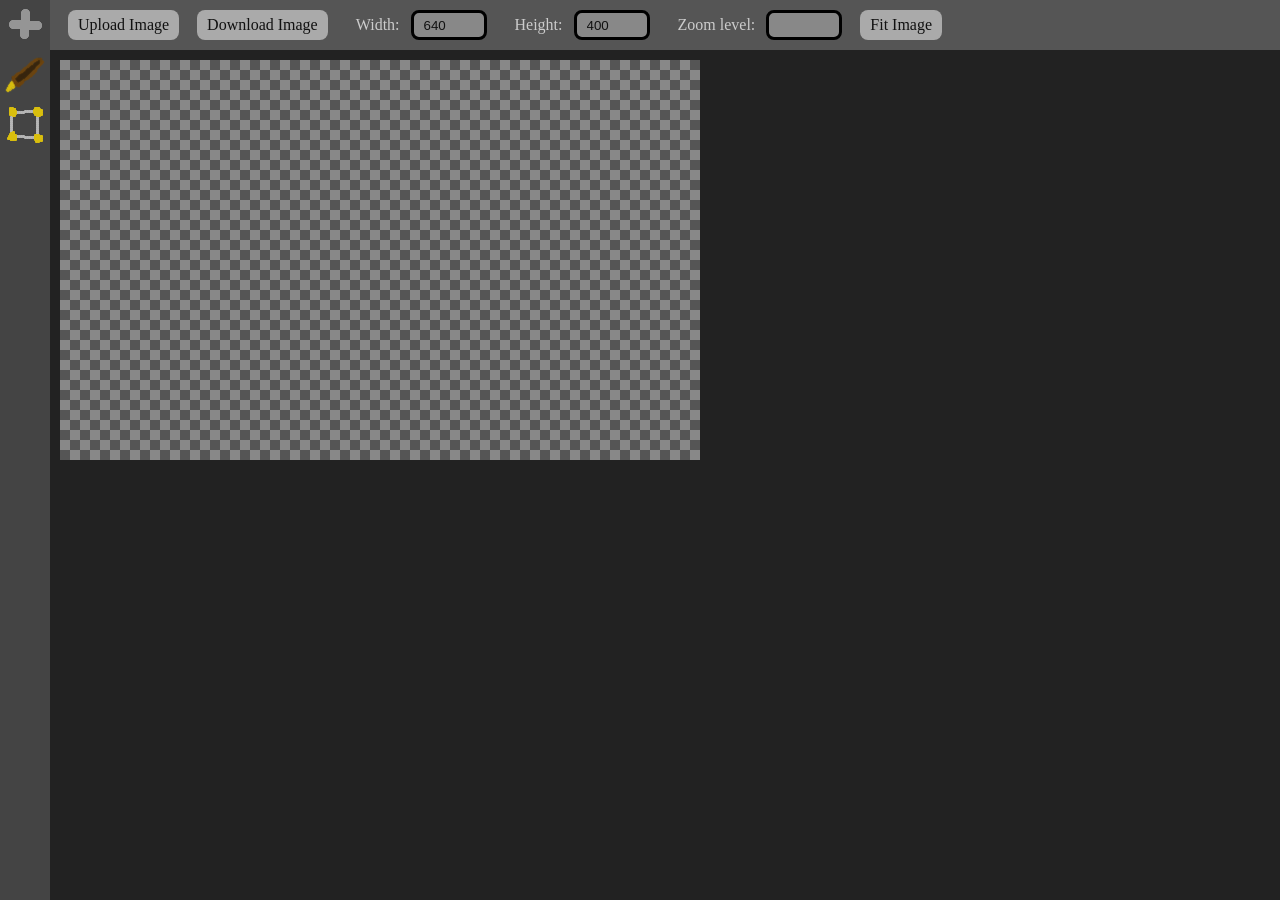
<file: pix128editor/index.html>
<!DOCTYPE html>
<html>
	<head>
		<title>Pix255 Image Editor</title>
		<meta name="description" content=""> <!-- change -->
		<meta name="keywords" content=""> <!-- change -->
		<meta charset="UTF-8">
		<!-- <meta name="viewport" content="width=device-width, initial-scale=1.0"> -->
		<link rel="stylesheet" href="css.css">
	</head>
	<body onresize="resize()" onmousedown="isMouseDown = true" onmouseup="isMouseDown = false">
		<div id="nav">
			<img src="assets/new.png" class="icon" onclick="switchTop('picture')">
			<img src="assets/draw.png" class="icon" onclick="switchTop('draw')">
			<img src="assets/collider.png" class="icon" onclick="switchTop('collider')">
		</div>
		<div id="top">
			<div id="picture" class="topState" style="display: block;">
				<div class="button" onclick="document.getElementById('fileUpload').click()">Upload Image</div>
				<div class="button" onclick="download()">Download Image</div>
				<div class="text">Width:</div>
				<input type="text" oninput="setSize(this.value, imageHeight)" id="canvasWidth">
				<div class="text">Height:</div>
				<input type="text" oninput="setSize(imageWidth, this.value)" id="canvasHeight">
				<div class="text">Zoom level:</div>
				<input type="text" oninput="zoomImage(this.value)" id="canvasZoom">
				<div class="button" onclick="fit()">Fit Image</div>
			</div>
			<div id="draw" class="topState">
				<div class="text">Stroke Color:</div>
				<input type="color" id="drawColor" value="#ffff00">
				<div class="text">Stroke Size:</div>
				<input type="text" id="drawSize" value="1">
				<div class="text">Stroke opacity:</div>
				<input type="text" id="drawOpacity" value="1">
				<select id="drawMode">
					<option value="square">Draw with squares</option>
					<option value="circle">Draw with circles</option>
					<option value="erase">Erase</option>
				</select>
				<select id="drawPressure">
					<option value="with">Draw with pen pressure</option>
					<option value="without">Draw without pen pressure</option>
				</select>
			</div>
			<div id="collider" class="topState">
				<div class="text">Cursor X:</div>
				<input type="text" oninput="moveCursor(this.value, cursorY)" id="cursorX">
				<div class="text">Cursor Y:</div>
				<input type="text" oninput="moveCursor(cursorX, this.value)" id="cursorY">
				<div class="button" onclick="moveCursor(colliderStartX, colliderStartY)">Start cords</div>
				<input type="text" oninput="setStartCords(this.value, colliderStartY)" id="startX">
				<input type="text" oninput="setStartCords(colliderStartX, this.value)" id="startY">
				<div class="button" onclick="moveCursor(colliderEndX, colliderEndY)">End cords</div>
				<input type="text" oninput="setEndCords(this.value, colliderEndY)" id="endX">
				<input type="text" oninput="setEndCords(colliderEndX, this.value)" id="endY">
				<div class="button" onclick="addData();">Add</div>
				<div class="text">Data: </div>
				<input type="text" onchange="setData(JSON.parse(this.value))" style="width: 100px;" id="colliderData">
			</div>
		</div>
		<div id="image">
			<canvas id="canvas" onpointermove="mouseMove(event)" onclick="click(event)"></canvas>
			<canvas id="overlay"></canvas>
		</div>

		<div id="other">
			<input type="file" id="fileUpload">
		</div>
		<script src="js.js"></script>
	</body>
</html>
</file>
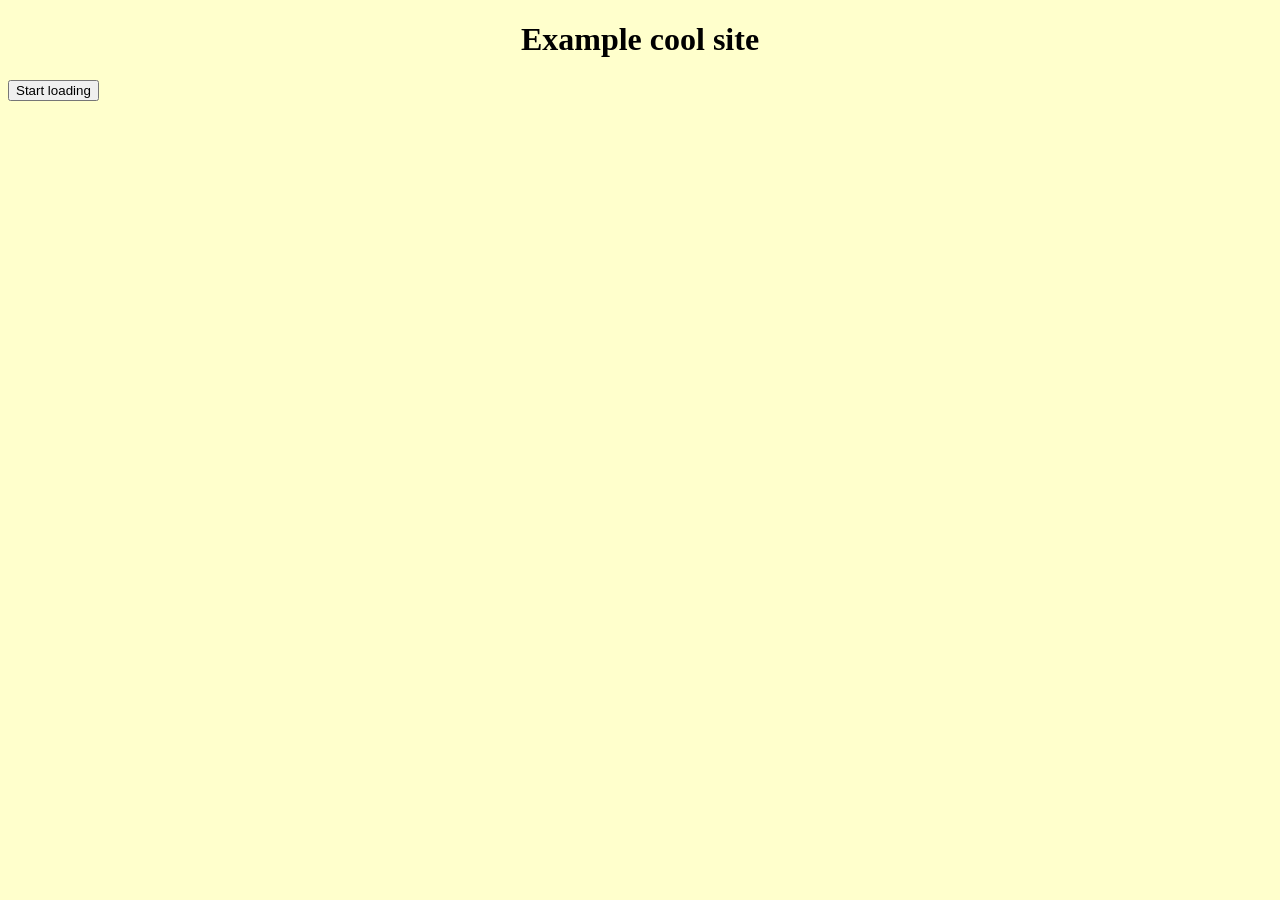
<file: templates/template/index.html>
<!DOCTYPE html>
<html>
	<head>
		<!--after the comment below, all css files will be imported (on the same line)-->
		<!--PIX128 css-->
		<link rel="stylesheet" href="css.css">
	</head>
	<body>
		<h1 style="text-align: center;">Example cool site</h1>
		<button onclick="pix.loader.start()">Start loading</button>
		<!--after the comment below, all js files will be imported (on the same line)-->
		<!--PIX128 js-->
		<script src="js.js"></script>
	</body>
</html>
</file>
<file: pix128editor/css.css>
body {
	color: #fff;
	font-family: Ubuntu;;
}

#nav {
	position: absolute;
	left: 0px;
	top: 0px;
	width: 50px;
	height: 100vh;
	background-color: #444;
	z-index: 2;
}

#top {
	position: absolute;
	left: 50px;
	top: 0px;
	width: calc(100% - 50px);
	min-height: 50px;
	background-color: #555;
	z-index: 2;
}

#image {
	position: absolute;
	left: 50px;
	top: 50px;
	width: calc(100vw - 50px);
	height: calc(100vh - 50px);
	background-color: #222;
	overflow: auto;
}

#canvas {
	position: absolute;
	z-index: 1;
	background-image: url('assets/background.png');

	image-rendering: -moz-crisp-edges;
	image-rendering: -webkit-crisp-edges;
	image-rendering: pixelated;
	image-rendering: crisp-edges;
	margin: 10px;
}

#overlay {
	position: absolute;
	width: calc(100vw - 50px);
	height: calc(100vh - 50px);
	z-index: 2;
	pointer-events: none;
	margin: 10px;
	image-rendering: -moz-crisp-edges;
	image-rendering: -webkit-crisp-edges;
	image-rendering: pixelated;
	image-rendering: crisp-edges;
}

.icon {
	display: block;
	float: left;
	height: 50px;
	width: 50px;
	opacity: 0.8;
	transition: 200ms;
	cursor: pointer;
	
}
.icon:hover {
	opacity: 1;
}

.button {
	display: block;
	float: left;
	height: 30px;
	margin: 10px 9px 10px 9px;
	padding: 0px 10px 0px 10px;
	background-color: #aaa;
	border-radius: 8px;
	line-height: 30px;
	color: #111;
	cursor: pointer;
	transition: 300ms;
	outline: none;
}

.button:hover {
	background-color: #ccc;
}

.topState {
	display: none;
	padding: 0px 9px 0px 9px;
	height: 50px;
}

input[type=text] {
	display: block;
	float: left;
	border: 3px solid #000;
	outline: none;
	background-color: #888;
	color: #111;
	height: 24px;
	width: 50px;
	margin: 10px 9px 10px 9px;
	padding: 0px 10px 0px 10px;
	border-radius: 8px;
}
input[type=text] {
	display: block;
	float: left;
	border: 3px solid #000;
	outline: none;
	background-color: #888;
	color: #111;
	height: 24px;
	width: 50px;
	margin: 10px 9px 10px 9px;
	padding: 0px 10px 0px 10px;
	border-radius: 8px;
}

input[type=color] {
	display: block;
	float: left;
	border: 3px solid #000;
	background-color: #888;
	color: #111;
	height: 30px;
	margin: 10px 9px 10px 9px;
	border-radius: 8px;
	cursor: pointer;
}

select {
	display: block;
	float: left;
	border: 3px solid #000;
	background-color: #888;
	color: #111;
	line-height: 30px;
	padding: 0px 10px 0px 10px;
	height: 30px;
	margin: 10px 9px 10px 9px;
	border-radius: 8px;
	outline: none;
	cursor: pointer;
}

select:hover {
	background-color: #aaa;
}

.text {
	display: block;
	float: left;
	color: #ccc;
	line-height: 30px;
	margin: 10px -8px 10px 9px;
	padding: 0px 10px 0px 10px;
}

#other {
	display: none;
}
</file>
<file: templates/template/css.css>
body {
	background-color: #ffc;
}
</file>
